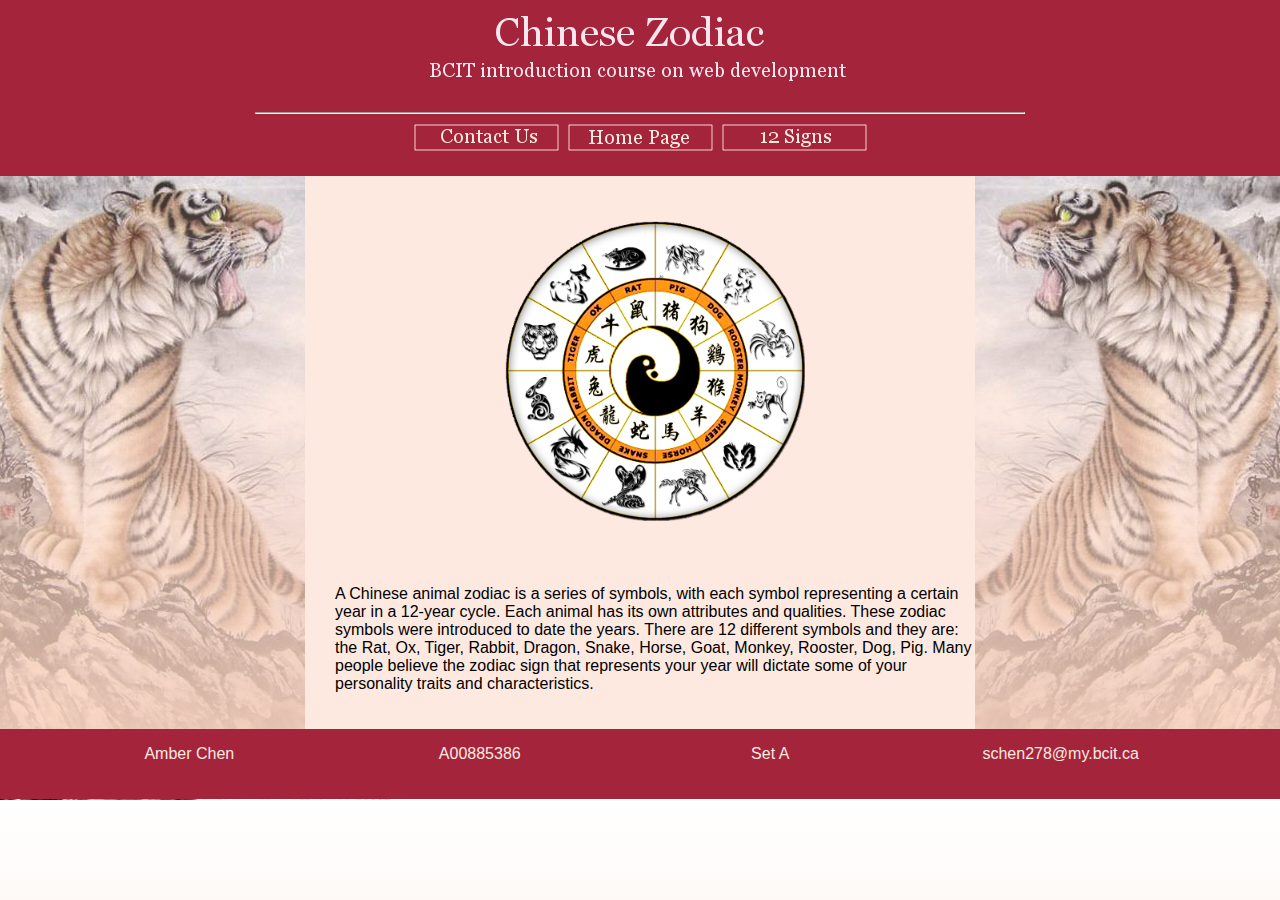
<file: index.html>
<!DOCTYPE html> 
<html lang="en"> 
<head> 
    
    <title>Chinese Zodiac Homepage</title> 
    <meta charset="utf-8">
    <link rel="stylesheet" href="style/ChineseZodiac.css">
   
</head> 
<body> 
    <div>
        <a href="index.html"><img class="banner" src="images/ChineseZodiacBanner.png" alt="Zodiac Banner"></a>
        <br />
        <hr>
        <a href="contactus.html"><img  src="images/ContactUs.png" alt="contact us button"></a>
        <a href="index.html"><img  src="images/HomePage.png" alt="home page button"></a>
        <a href="12signs.html"><img  src="images/12signs.png" alt="12 signs button">  </a>
    </div>   

        <div class="container">
            <div class="display">
                <img  src="images/index.jpg" alt="chinese zodiac symbol">
                
            </div>
           <p>A Chinese animal zodiac is a series of symbols, with each symbol representing a certain year in a 12-year cycle.  Each animal has its own attributes and qualities.  These zodiac symbols were introduced to date the years. There are 12 different symbols and they are:  the Rat, Ox, Tiger, Rabbit, Dragon, Snake, Horse, Goat, Monkey, Rooster, Dog, Pig. Many people believe the zodiac sign that represents your year will dictate some of your personality traits and characteristics.</p>
        </div>
    <div>
        <footer>
                <p>Amber Chen</p>
                <p>A00885386</p>
                <p>Set A</p>
                <p><a href='&#109;ailt&#111;&#58;sc%&#54;8en%3&#50;78&#64;%6&#68;&#121;&#46;bci%74&#46;&#99;%61'>&#115;ch&#101;&#110;2&#55;8&#64;&#109;y&#46;bcit&#46;&#99;a</a></p>
            </footer>
    </div>
    
</body> 
</html>
</file>
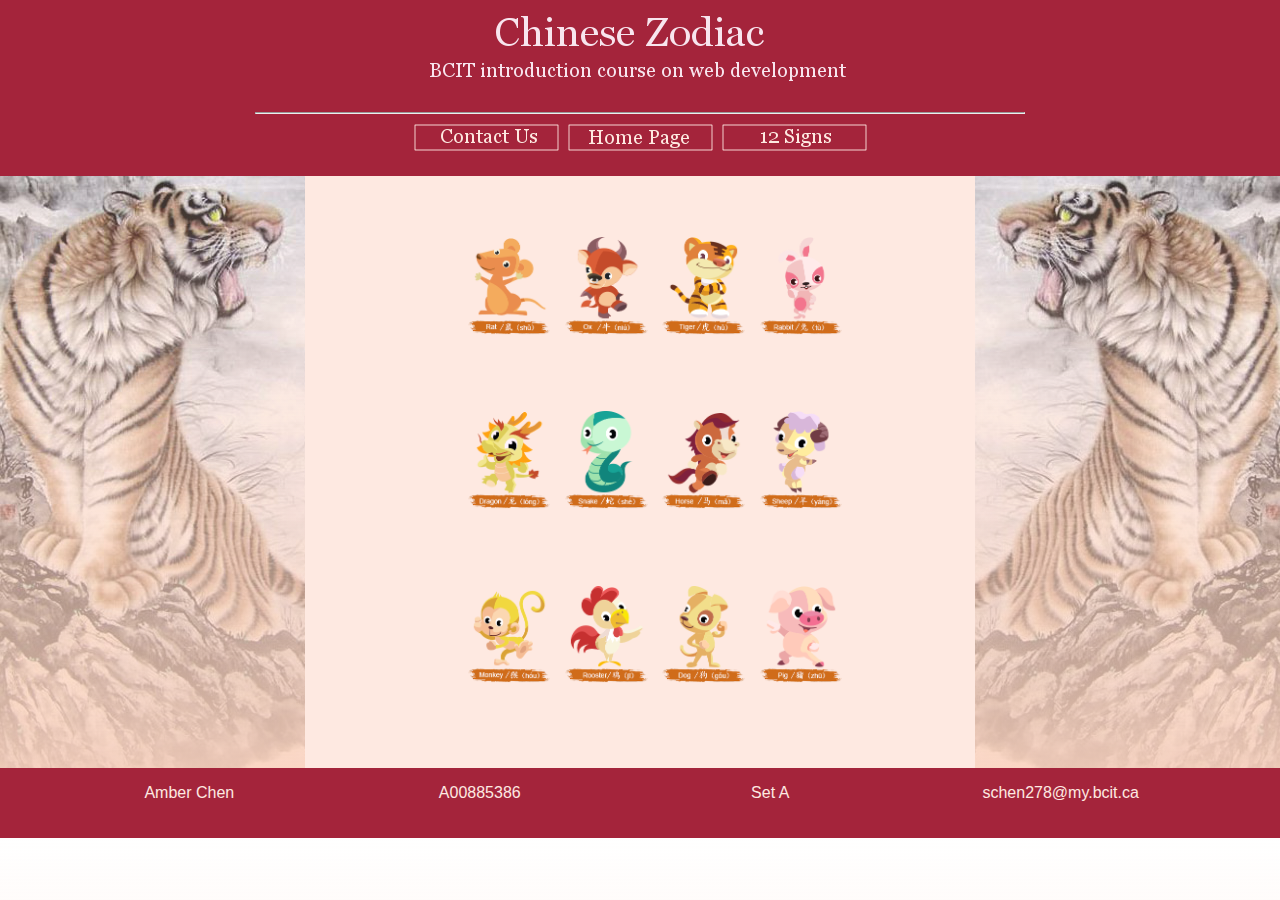
<file: 12signs.html>
<!DOCTYPE html> 
<html lang="en"> 
    <head> 

        <title>12 Signs</title> 
        <meta charset="utf-8">
        <link rel="stylesheet" href="style/ChineseZodiac.css">

    </head> 
    <body> 
        <div>
            <a href="index.html"><img class="banner" src="images/ChineseZodiacBanner.png" alt="Zodiac Banner"></a>
            <br />
            <hr>
            <a href="contactus.html"><img  src="images/ContactUs.png" alt="contact us button"></a>
            <a href="index.html"><img  src="images/HomePage.png" alt="home page button"></a>
            <a href="12signs.html"><img  src="images/12signs.png" alt="12 signs button">  </a>
        </div>   

        <div class="container">
            <div class="ZodiacPic">
                <a href="rat.html"><img  src="images/Rat.png" alt="rat"></a>
                <a href="ox.html"><img  src="images/OX.png" alt="ox"></a>
                <a href="tiger.html"><img  src="images/Tiger.png" alt="toger"></a>
                <a href="rabbit.html"><img  src="images/Rabbit.png"  alt="rabbit"></a>
                <a href="dragon.html"><img  src="images/Dragon.png" alt="dragon"></a>
                <a href="snake.html"><img  src="images/Snake.png" alt="snake"></a>
                <a href="horse.html"><img  src="images/Horse.png" alt="horse"></a>
                <a href="sheep.html"><img  src="images/Sheep.png" alt="sheep"></a>
                <a href="monkey.html"><img  src="images/Monkey.png" alt="monkey"></a>
                <a href="rooster.html"><img  src="images/Rooster.png" alt="rooster"></a>
                <a href="dog.html"><img  src="images/Dog.png" alt="dog"></a>
                <a href="pig.html"><img  src="images/Pig.png" alt="pig"></a>
            </div>

        </div>
        <div>
            <footer>
                <p>Amber Chen</p>
                <p>A00885386</p>
                <p>Set A</p>
                <p><a href='&#109;ailt&#111;&#58;sc%&#54;8en%3&#50;78&#64;%6&#68;&#121;&#46;bci%74&#46;&#99;%61'>&#115;ch&#101;&#110;2&#55;8&#64;&#109;y&#46;bcit&#46;&#99;a</a></p>                
                
            </footer>
        </div>

    </body> 
</html>
</file>
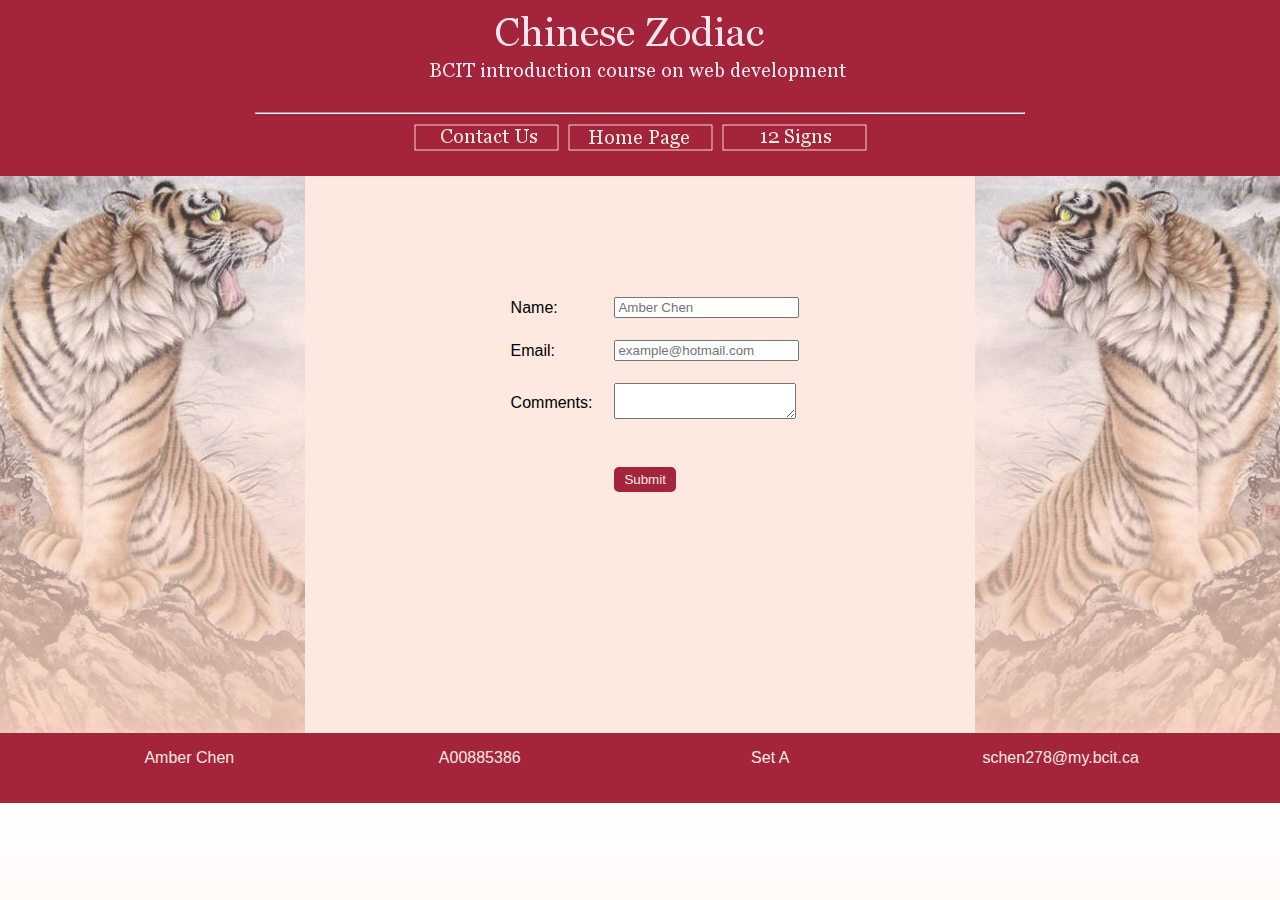
<file: contactus.html>
<!DOCTYPE html> 
<html lang="en"> 
<head> 
    
    <title>Contact Us</title> 
    <meta charset="utf-8">
    <link rel="stylesheet" href="style/ChineseZodiac.css">
   
</head> 
<body> 
    <div>
        <a href="index.html"><img class="banner" src="images/ChineseZodiacBanner.png" alt="Zodiac Banner"></a>
        <br />
        <hr>
        <a href="contactus.html"><img  src="images/ContactUs.png" alt="contact us button"></a>
        <a href="index.html"><img  src="images/HomePage.png" alt="home page button"></a>
        <a href="12signs.html"><img  src="images/12signs.png" alt="12 signs button">  </a>
    </div>   

    <div class="container">
    <form action="http://php.vncvr.ca/zodiac/" method="post">
        <table>          
            <tr>
                <td>Name:</td>
                <td> <input type="text" maxlength="10" placeholder="Amber Chen" id="Name" name="Name" required="required"/></td>                                   
            </tr>
            <tr>
                <td>Email:</td>
                <td><input type="email" name="Email" id="Email" placeholder="example@hotmail.com" required="required"/></td>
            </tr>
            <tr>
                <td>Comments:</td>
                <td><textarea name="Comment" required="required"></textarea></td>
            </tr>
            <tr>
                <td><input type="hidden" value="Amber (Ying-Ju) Chen" name="StudentName" /></td>
                        
            </tr>
            <tr>
                <td><input type="hidden" value="1A" name="Set" /></td>
                <td><input type="submit" class="submitButton"></td>
            </tr>             
        </table> 
    </form>      
    </div>
    <div>
        <footer>
                <p>Amber Chen</p>
                <p>A00885386</p>
                <p>Set A</p>
                <p><a href='&#109;ailt&#111;&#58;sc%&#54;8en%3&#50;78&#64;%6&#68;&#121;&#46;bci%74&#46;&#99;%61'>&#115;ch&#101;&#110;2&#55;8&#64;&#109;y&#46;bcit&#46;&#99;a</a></p>
            </footer>
    </div>
    
</body> 
</html>
</file>
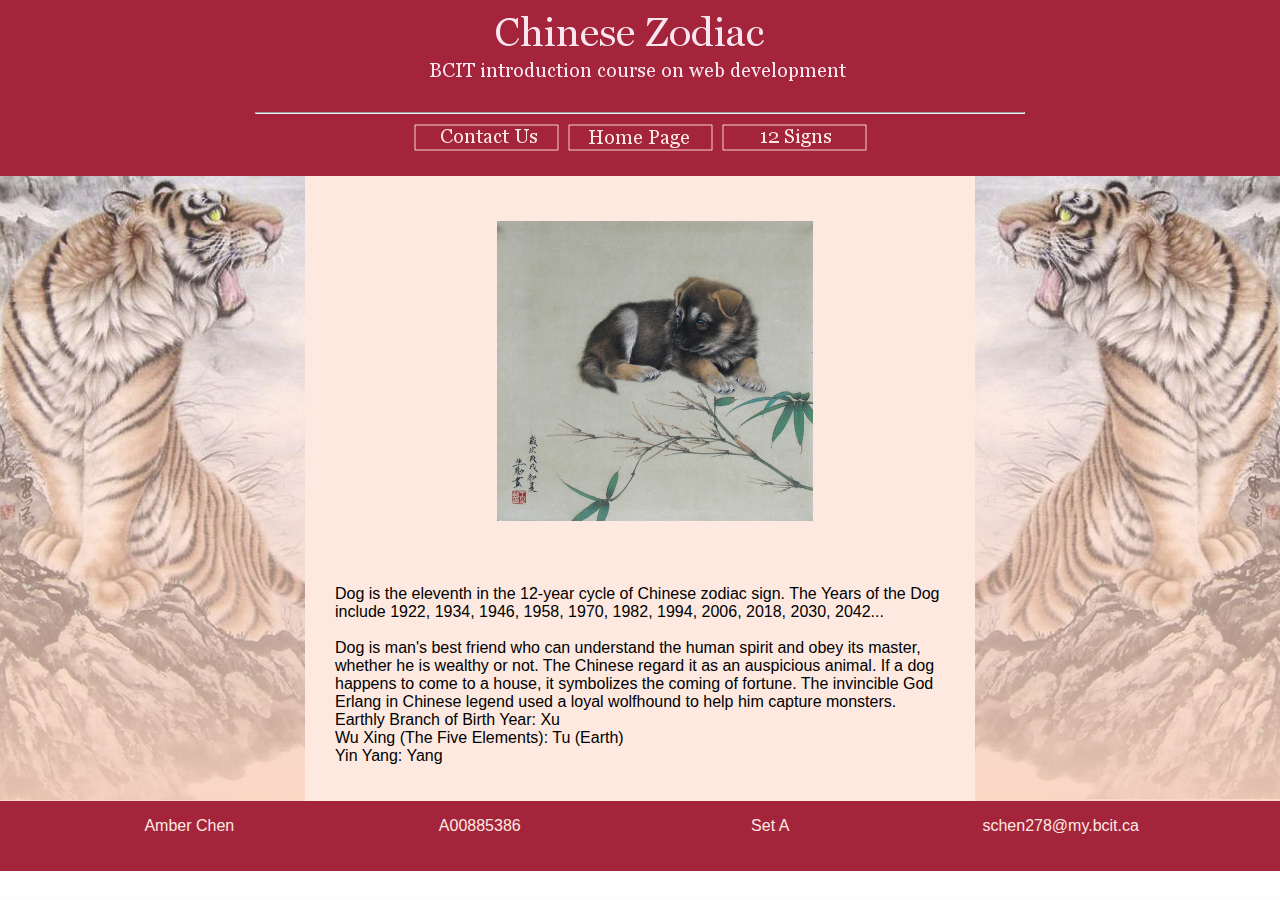
<file: dog.html>
<!DOCTYPE html> 
<html lang="en"> 
<head> 
    
    <title>Eleventh Sign: Dog</title> 
    <meta charset="utf-8">
    <link rel="stylesheet" href="style/ChineseZodiac.css">
   
</head> 
<body> 
    <div>
        <a href="index.html"><img class="banner" src="images/ChineseZodiacBanner.png" alt="Zodiac Banner"></a>
        <br />
        <hr>
        <a href="contactus.html"><img  src="images/ContactUs.png" alt="contact us button"></a>
        <a href="index.html"><img  src="images/HomePage.png" alt="home page button"></a>
        <a href="12signs.html"><img  src="images/12signs.png" alt="12 signs button">  </a>
    </div>   

    <div class="container">
         <div class="display">
            <img  src="images/dog1.jpg" alt="dog">                
        </div>
         <p>Dog is the eleventh in the 12-year cycle of Chinese zodiac sign. The Years of the Dog include 1922, 1934, 1946, 1958, 1970, 1982, 1994, 2006, 2018, 2030, 2042...<br><br>Dog is man's best friend who can understand the human spirit and obey its master, whether he is wealthy or not. The Chinese regard it as an auspicious animal. If a dog happens to come to a house, it symbolizes the coming of fortune. The invincible God Erlang in Chinese legend used a loyal wolfhound to help him capture monsters.<br>Earthly Branch of Birth Year: Xu<br>Wu Xing (The Five Elements): Tu (Earth)<br>Yin Yang: Yang</p>


    </div>
    <div>
        <footer>
                <p>Amber Chen</p>
                <p>A00885386</p>
                <p>Set A</p>
                <p><a href='&#109;ailt&#111;&#58;sc%&#54;8en%3&#50;78&#64;%6&#68;&#121;&#46;bci%74&#46;&#99;%61'>&#115;ch&#101;&#110;2&#55;8&#64;&#109;y&#46;bcit&#46;&#99;a</a></p>
            </footer>
    </div>
    
</body> 
</html>
</file>
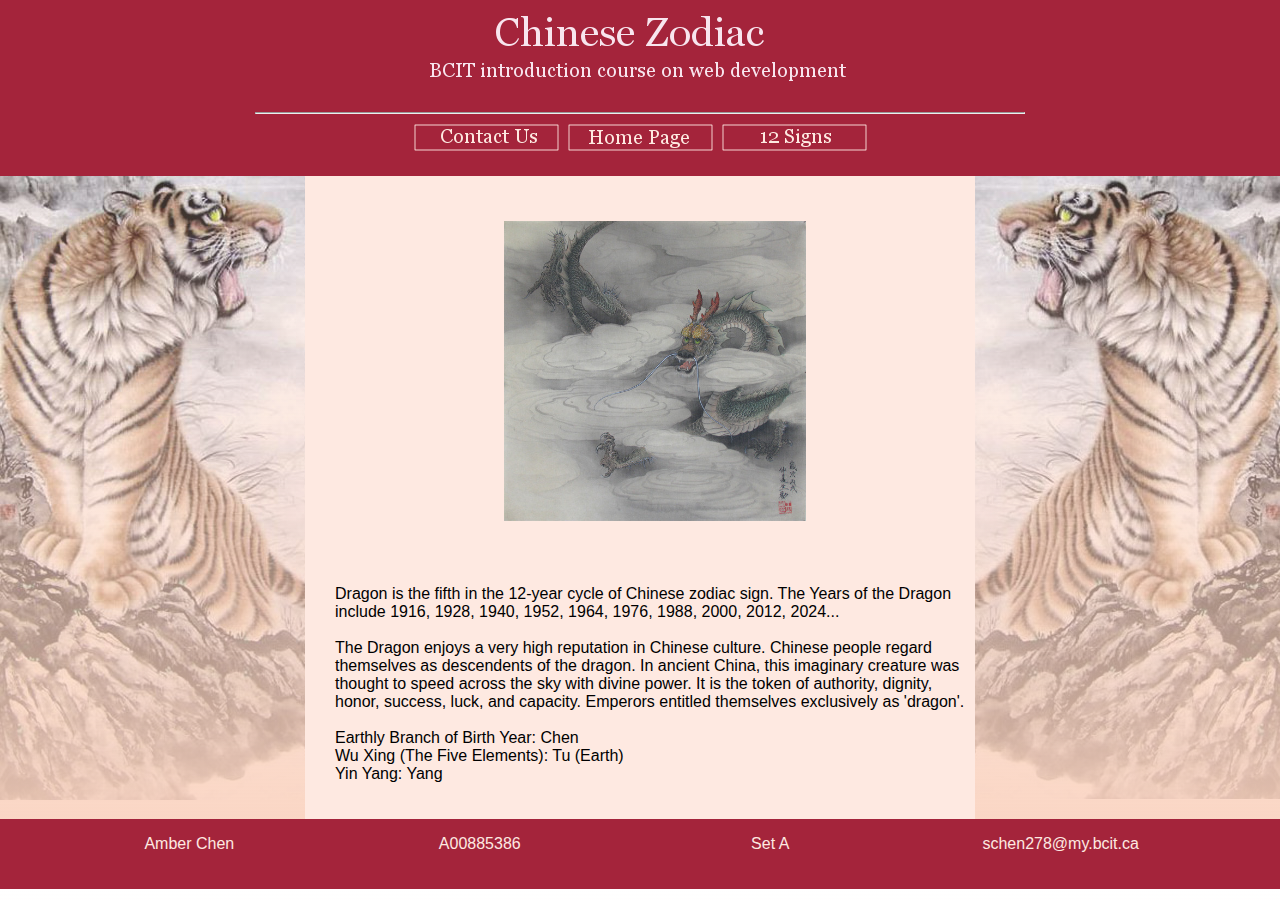
<file: dragon.html>
<!DOCTYPE html> 
<html lang="en"> 
<head> 
    
    <title>Fifth Sign: Dragon</title> 
    <meta charset="utf-8">
    <link rel="stylesheet" href="style/ChineseZodiac.css">
   
</head> 
<body> 
    <div>
        <a href="index.html"><img class="banner" src="images/ChineseZodiacBanner.png" alt="Zodiac Banner"></a>
        <br />
        <hr>
        <a href="contactus.html"><img  src="images/ContactUs.png" alt="contact us button"></a>
        <a href="index.html"><img  src="images/HomePage.png" alt="home page button"></a>
        <a href="12signs.html"><img  src="images/12signs.png" alt="12 signs button">  </a>
    </div>   

        <div class="container">
            <div class="display">
                <img  src="images/dragon1.jpg" alt="dragon">
                
            </div>
           <p>Dragon is the fifth in the 12-year cycle of Chinese zodiac sign. The Years of the Dragon include 1916, 1928, 1940, 1952, 1964, 1976, 1988, 2000, 2012, 2024...<br><br>The Dragon enjoys a very high reputation in Chinese culture. Chinese people regard themselves as descendents of the dragon. In ancient China, this imaginary creature was thought to speed across the sky with divine power. It is the token of authority, dignity, honor, success, luck, and capacity. Emperors entitled themselves exclusively as 'dragon'.<br><br>Earthly Branch of Birth Year: Chen<br>Wu Xing (The Five Elements): Tu (Earth)<br>Yin Yang: Yang</p>	

        </div>
    <div>
        <footer>
                <p>Amber Chen</p>
                <p>A00885386</p>
                <p>Set A</p>
                <p><a href='&#109;ailt&#111;&#58;sc%&#54;8en%3&#50;78&#64;%6&#68;&#121;&#46;bci%74&#46;&#99;%61'>&#115;ch&#101;&#110;2&#55;8&#64;&#109;y&#46;bcit&#46;&#99;a</a></p>
            </footer>
    </div>
    
</body> 
</html>
</file>
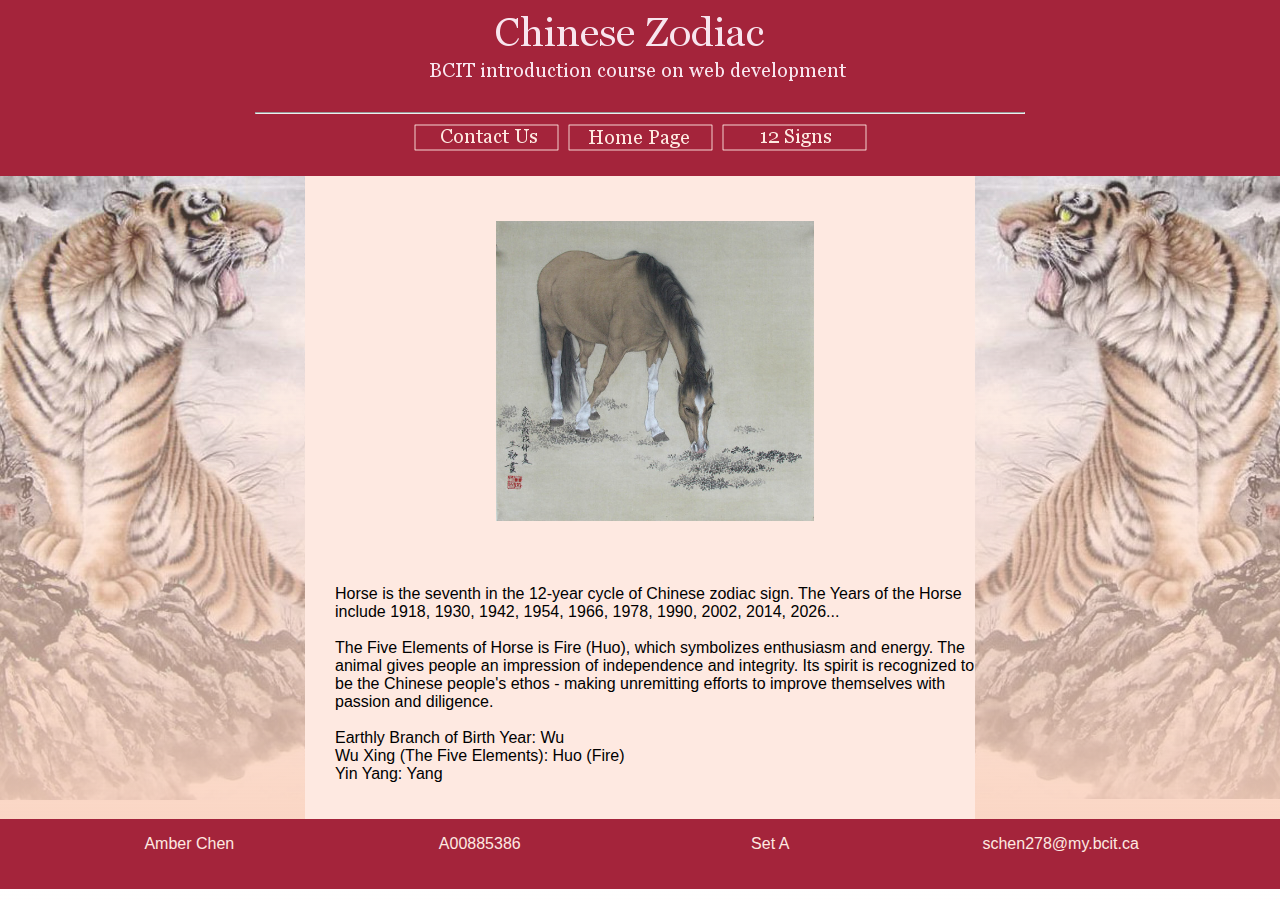
<file: horse.html>
<!DOCTYPE html> 
<html lang="en"> 
<head> 
    
    <title>Seventh Sign: Horse</title> 
    <meta charset="utf-8">
    <link rel="stylesheet" href="style/ChineseZodiac.css">
   
</head> 
<body> 
    <div class="header">
        <a href="index.html"><img class="banner" src="images/ChineseZodiacBanner.png" alt="Zodiac Banner"></a>
        <br />
        <hr>
        <a href="contactus.html"><img  src="images/ContactUs.png" alt="contact us button"></a>
        <a href="index.html"><img  src="images/HomePage.png" alt="home page button"></a>
        <a href="12signs.html"><img  src="images/12signs.png" alt="12 signs button">  </a>
    </div>   

    <div class="container">
            <div class="display">
                <img  src="images/horse1.jpg" alt="horse">
                
            </div>
          <p>Horse is the seventh in the 12-year cycle of Chinese zodiac sign. The Years of the Horse include 1918, 1930, 1942, 1954, 1966, 1978, 1990, 2002, 2014, 2026...<br><br>The Five Elements of Horse is Fire (Huo), which symbolizes enthusiasm and energy. The animal gives people an impression of independence and integrity. Its spirit is recognized to be the Chinese people's ethos - making unremitting efforts to improve themselves with passion and diligence.<br><br>Earthly Branch of Birth Year: Wu<br>Wu Xing (The Five Elements): Huo (Fire)<br>Yin Yang: Yang</p>
    </div>
    <div>
        <footer>
                <p>Amber Chen</p>
                <p>A00885386</p>
                <p>Set A</p>
                <p><a href='&#109;ailt&#111;&#58;sc%&#54;8en%3&#50;78&#64;%6&#68;&#121;&#46;bci%74&#46;&#99;%61'>&#115;ch&#101;&#110;2&#55;8&#64;&#109;y&#46;bcit&#46;&#99;a</a></p>
            </footer>
    </div>
    
</body> 
</html>
</file>
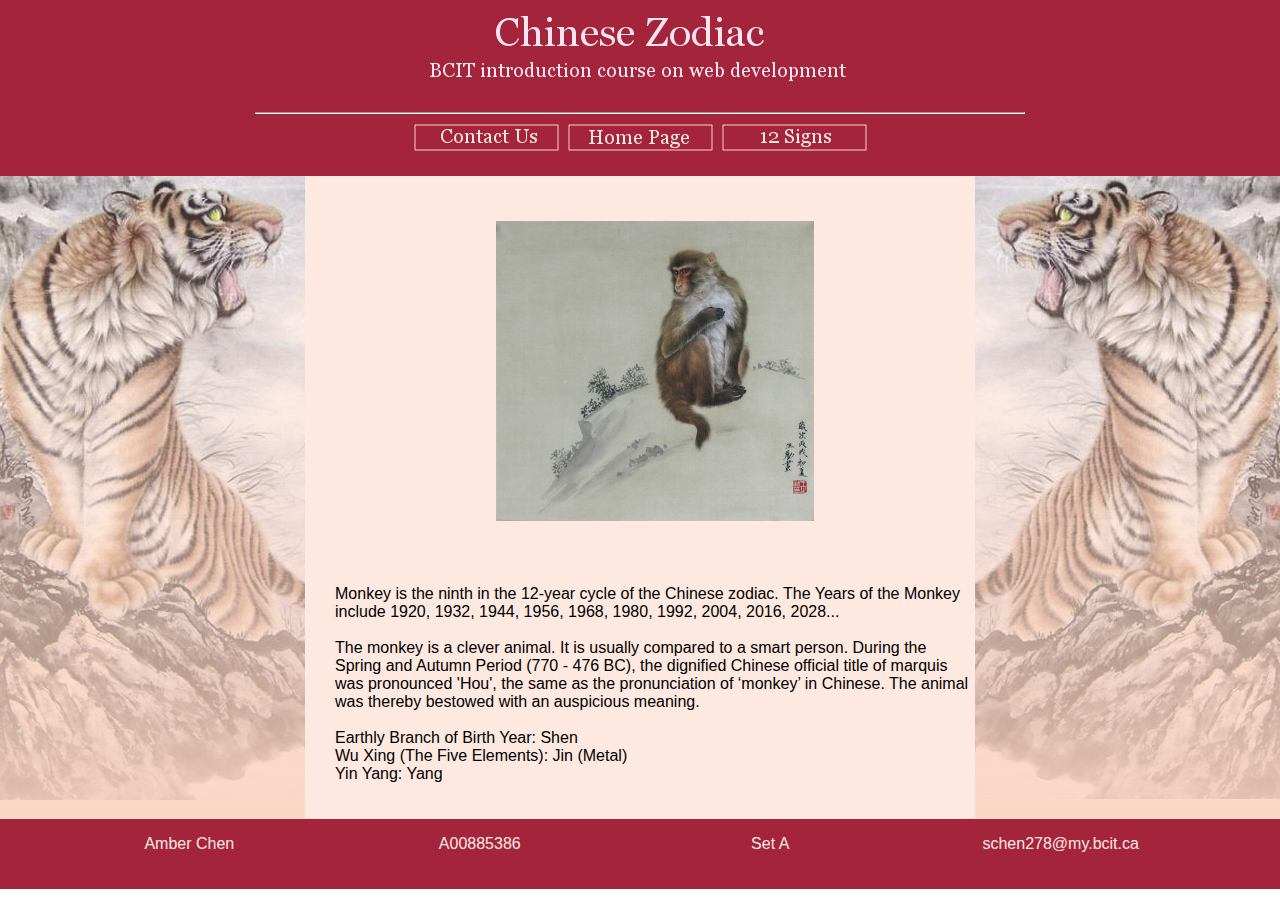
<file: monkey.html>
<!DOCTYPE html> 
<html lang="en"> 
    <head> 

        <title>Ninth Sign: Monkey</title> 
        <meta charset="utf-8">
        <link rel="stylesheet" href="style/ChineseZodiac.css">

    </head> 
    <body> 
        <div>
            <a href="index.html"><img class="banner" src="images/ChineseZodiacBanner.png" alt="Zodiac Banner"></a>
            <br />
            <hr>
            <a href="contactus.html"><img  src="images/ContactUs.png" alt="contact us button"></a>
            <a href="index.html"><img  src="images/HomePage.png" alt="home page button"></a>
            <a href="12signs.html"><img  src="images/12signs.png" alt="12 signs button">  </a>
        </div>   

        <div class="container">
             <div class="display">
                <img  src="images/monkey1.jpg" alt="monkey">                
            </div>
             <p>Monkey is the ninth in the 12-year cycle of the Chinese zodiac. The Years of the Monkey include 1920, 1932, 1944, 1956, 1968, 1980, 1992, 2004, 2016, 2028...<br><br>The monkey is a clever animal. It is usually compared to a smart person. During the Spring and Autumn Period (770 - 476 BC), the dignified Chinese official title of marquis was pronounced 'Hou', the same as the pronunciation of ‘monkey’ in Chinese. The animal was thereby bestowed with an auspicious meaning.<br><br>Earthly Branch of Birth Year: Shen<br>Wu Xing (The Five Elements): Jin (Metal)<br>Yin Yang: Yang</p>
        </div>
        <div>
            <footer>
                <p>Amber Chen</p>
                <p>A00885386</p>
                <p>Set A</p>
                <p><a href='&#109;ailt&#111;&#58;sc%&#54;8en%3&#50;78&#64;%6&#68;&#121;&#46;bci%74&#46;&#99;%61'>&#115;ch&#101;&#110;2&#55;8&#64;&#109;y&#46;bcit&#46;&#99;a</a></p>
            </footer>
        </div>

     </body> 
</html>
</file>
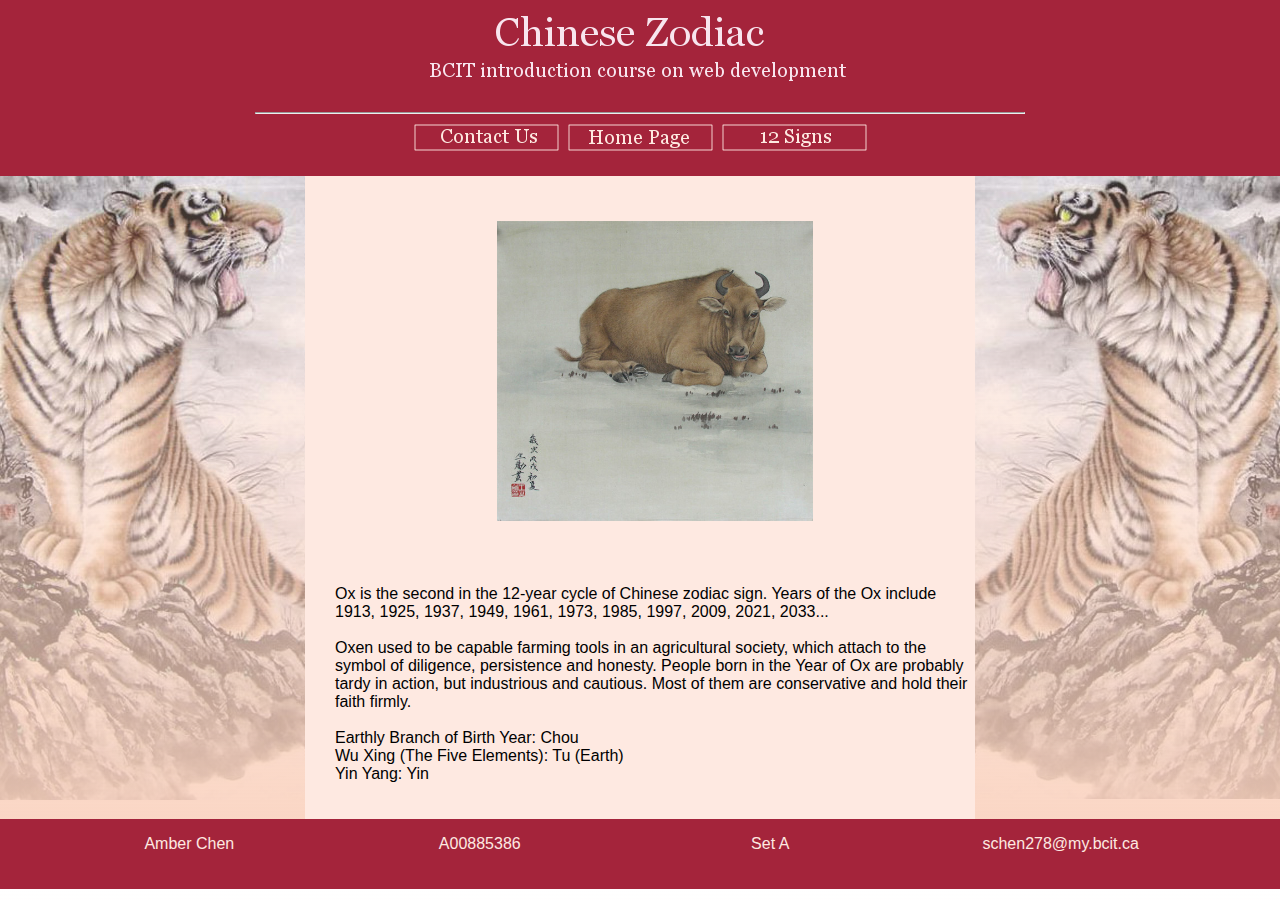
<file: ox.html>
<!DOCTYPE html> 
<html lang="en"> 
<head> 
    
    <title>Second Sign: Ox</title> 
    <meta charset="utf-8">
    <link rel="stylesheet" href="style/ChineseZodiac.css">
   
</head> 
<body> 
    <div>
        <a href="index.html"><img class="banner" src="images/ChineseZodiacBanner.png" alt="Zodiac Banner"></a>
        <br />
        <hr>
        <a href="contactus.html"><img  src="images/ContactUs.png" alt="contact us button"></a>
        <a href="index.html"><img  src="images/HomePage.png" alt="home page button"></a>
        <a href="12signs.html"><img  src="images/12signs.png" alt="12 signs button">  </a>
    </div>   

        <div class="container">
            <div class="display">
                <img  src="images/ox1.jpg" alt="ox">
                
            </div>
           <p>Ox is the second in the 12-year cycle of Chinese zodiac sign. Years of the Ox include 1913, 1925, 1937, 1949, 1961, 1973, 1985, 1997, 2009, 2021, 2033...<br><br>Oxen used to be capable farming tools in an agricultural society, which attach to the symbol of diligence, persistence and honesty. People born in the Year of Ox are probably tardy in action, but industrious and cautious. Most of them are conservative and hold their faith firmly.<br><br>Earthly Branch of Birth Year: Chou<br>Wu Xing (The Five Elements): Tu (Earth)<br>Yin Yang: Yin</p>

					

        </div>
    <div>
        <footer>
                <p>Amber Chen</p>
                <p>A00885386</p>
                <p>Set A</p>
                <p><a href='&#109;ailt&#111;&#58;sc%&#54;8en%3&#50;78&#64;%6&#68;&#121;&#46;bci%74&#46;&#99;%61'>&#115;ch&#101;&#110;2&#55;8&#64;&#109;y&#46;bcit&#46;&#99;a</a></p>
            </footer>
    </div>
    
</body> 
</html>
</file>
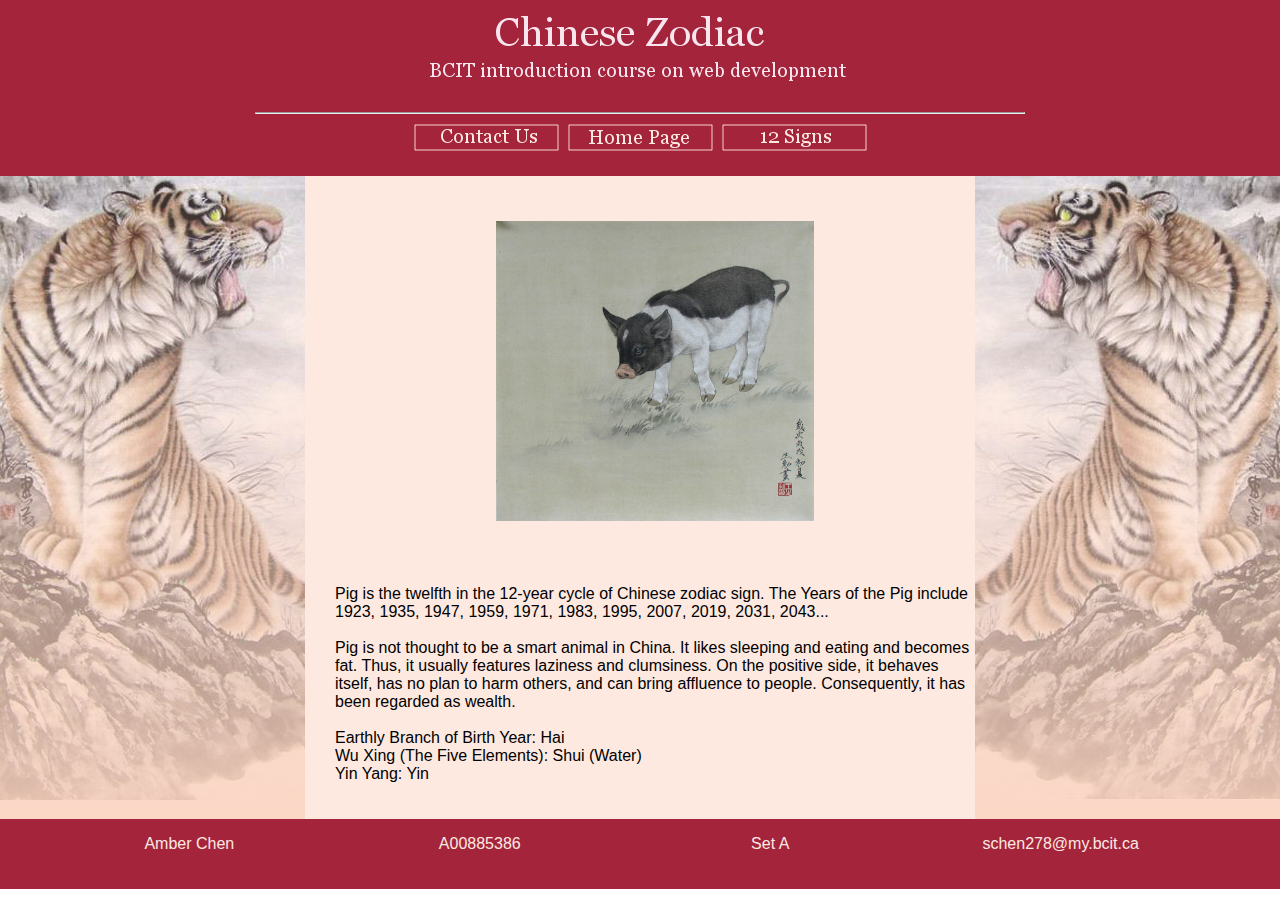
<file: pig.html>
<!DOCTYPE html> 
<html lang="en"> 
<head> 
    
    <title>Twelfth Sign: Pig</title> 
    <meta charset="utf-8">
    <link rel="stylesheet" href="style/ChineseZodiac.css">
   
</head> 
<body> 
    <div>
        <a href="index.html"><img class="banner" src="images/ChineseZodiacBanner.png" alt="Zodiac Banner"></a>
        <br />
        <hr>
        <a href="contactus.html"><img  src="images/ContactUs.png" alt="contact us button"></a>
        <a href="index.html"><img  src="images/HomePage.png" alt="home page button"></a>
        <a href="12signs.html"><img  src="images/12signs.png" alt="12 signs button">  </a>
    </div>   

    <div class="container">
            <div class="display">
                <img  src="images/pig1.jpg" alt="pig">                
            </div>
         <p>Pig is the twelfth in the 12-year cycle of Chinese zodiac sign. The Years of the Pig include 1923, 1935, 1947, 1959, 1971, 1983, 1995, 2007, 2019, 2031, 2043...<br><br>Pig is not thought to be a smart animal in China. It likes sleeping and eating and becomes fat. Thus, it usually features laziness and clumsiness. On the positive side, it behaves itself, has no plan to harm others, and can bring affluence to people. Consequently, it has been regarded as wealth.<br><br>Earthly Branch of Birth Year: Hai<br>Wu Xing (The Five Elements): Shui (Water)<br>Yin Yang: Yin</p>



    </div>
    <div>
        <footer>
                <p>Amber Chen</p>
                <p>A00885386</p>
                <p>Set A</p>
                <p><a href='&#109;ailt&#111;&#58;sc%&#54;8en%3&#50;78&#64;%6&#68;&#121;&#46;bci%74&#46;&#99;%61'>&#115;ch&#101;&#110;2&#55;8&#64;&#109;y&#46;bcit&#46;&#99;a</a></p>
            </footer>
    </div>
    
</body> 
</html>
</file>
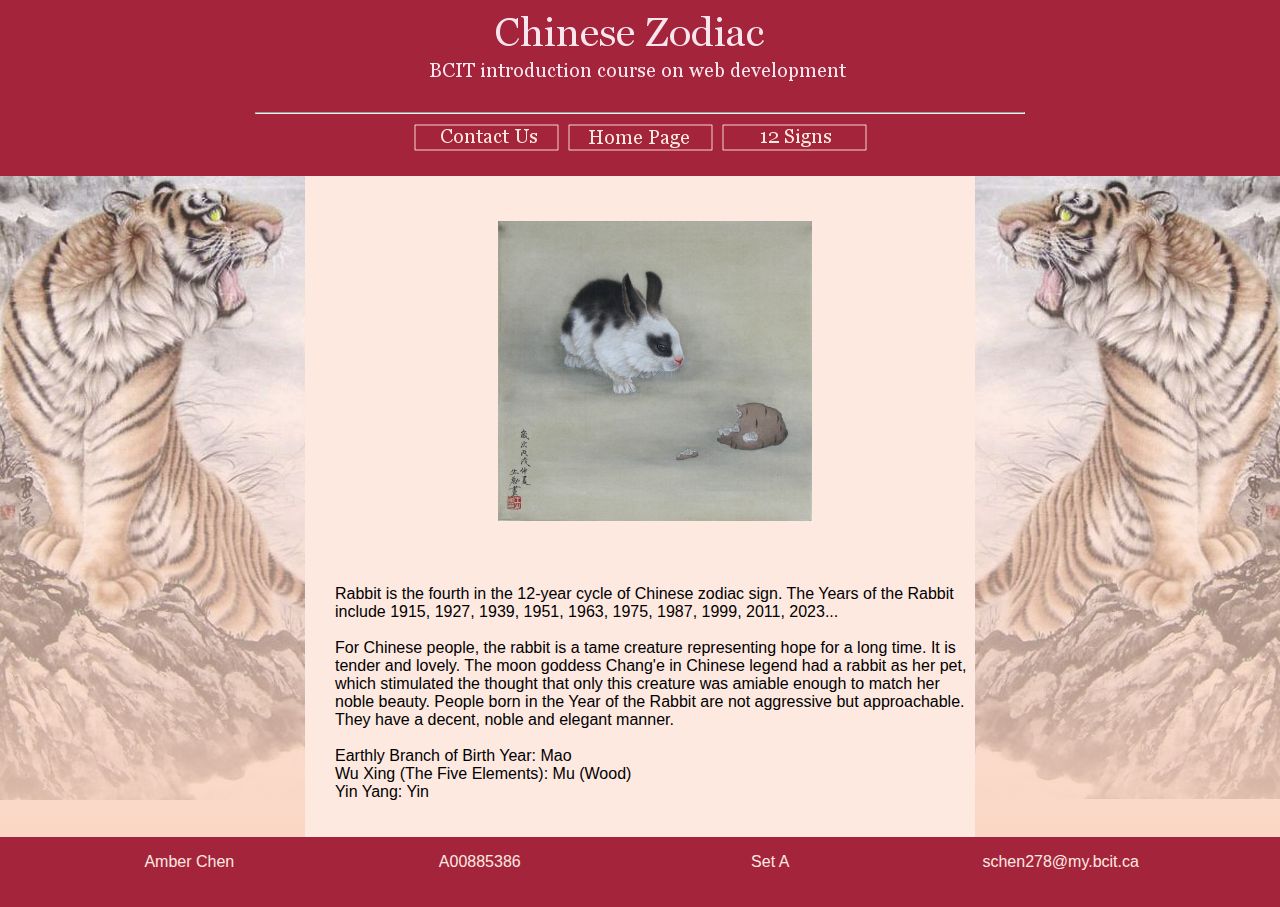
<file: rabbit.html>
<!DOCTYPE html> 
<html lang="en"> 
<head> 
    
    <title>Fourth Sign: Rabbit</title> 
    <meta charset="utf-8">
    <link rel="stylesheet" href="style/ChineseZodiac.css">
   
</head> 
<body> 
    <div>
        <a href="index.html"><img class="banner" src="images/ChineseZodiacBanner.png" alt="Zodiac Banner"></a>
        <br />
        <hr>
        <a href="contactus.html"><img  src="images/ContactUs.png" alt="contact us button"></a>
        <a href="index.html"><img  src="images/HomePage.png" alt="home page button"></a>
        <a href="12signs.html"><img  src="images/12signs.png" alt="12 signs button">  </a>
    </div>   

    <div class="container">
        <div class="display">
            <img  src="images/rabbit1.jpg" alt="rabbit">                
        </div>        
           <p>Rabbit is the fourth in the 12-year cycle of Chinese zodiac sign. The Years of the Rabbit include 1915, 1927, 1939, 1951, 1963, 1975, 1987, 1999, 2011, 2023... <br><br>	For Chinese people, the rabbit is a tame creature representing hope for a long time. It is tender and lovely. The moon goddess Chang'e in Chinese legend had a rabbit as her pet, which stimulated the thought that only this creature was amiable enough to match her noble beauty. People born in the Year of the Rabbit are not aggressive but approachable. They have a decent, noble and elegant manner.<br><br>Earthly Branch of Birth Year: Mao<br>Wu Xing (The Five Elements): Mu (Wood)<br>Yin Yang: Yin</p>
    </div>
    <div>
        <footer>
                <p>Amber Chen</p>
                <p>A00885386</p>
                <p>Set A</p>
                <p><a href='&#109;ailt&#111;&#58;sc%&#54;8en%3&#50;78&#64;%6&#68;&#121;&#46;bci%74&#46;&#99;%61'>&#115;ch&#101;&#110;2&#55;8&#64;&#109;y&#46;bcit&#46;&#99;a</a></p>
            </footer>
    </div>    
</body> 
</html>
</file>
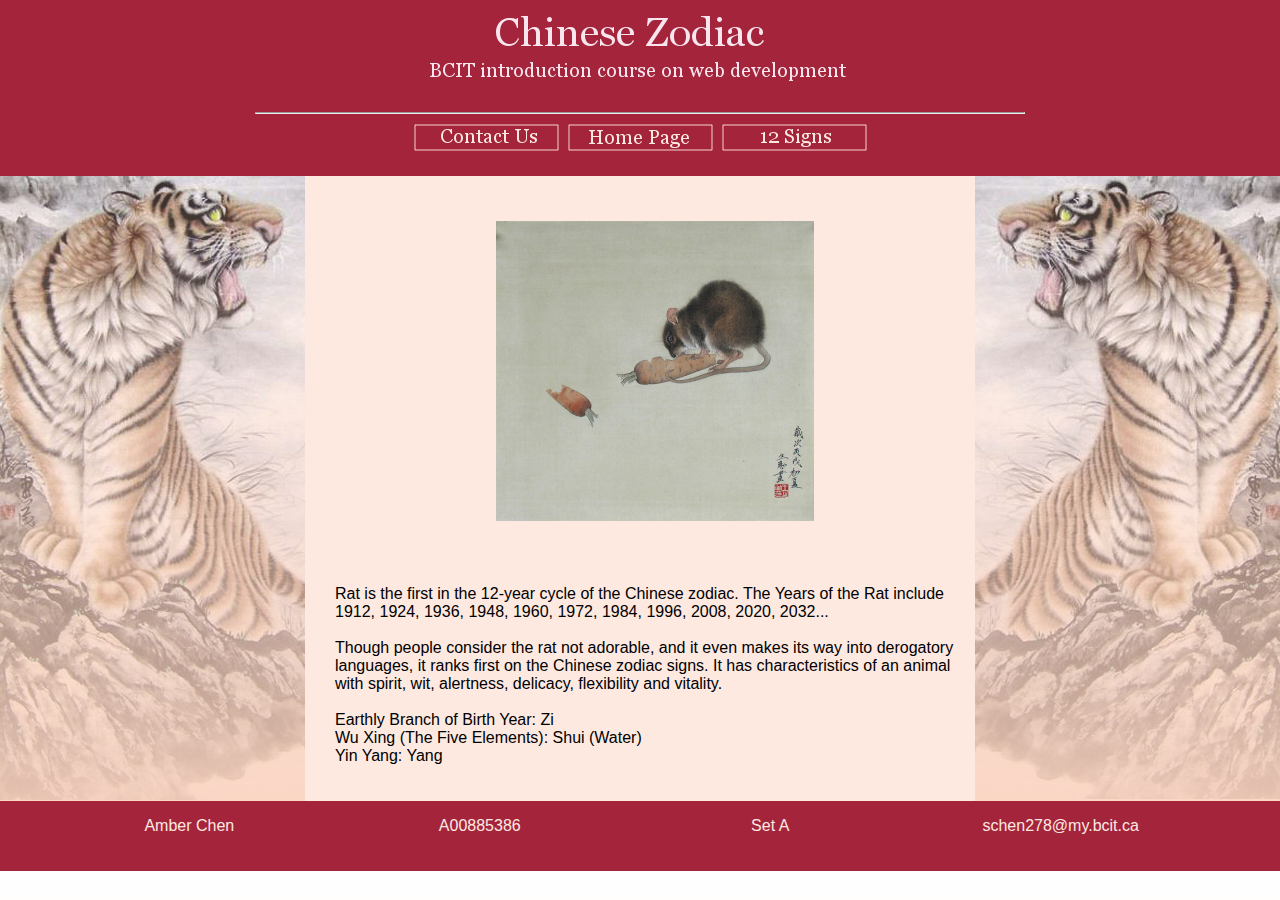
<file: rat.html>
<!DOCTYPE html> 
<html lang="en"> 
<head> 
    
    <title>First Sign: Rat</title> 
    <meta charset="utf-8">
    <link rel="stylesheet" href="style/ChineseZodiac.css">
   
</head> 
<body> 
    <div>
        <a href="index.html"><img class="banner" src="images/ChineseZodiacBanner.png" alt="Zodiac Banner"></a>
        <br />
        <hr>
        <a href="contactus.html"><img  src="images/ContactUs.png" alt="contact us button"></a>
        <a href="index.html"><img  src="images/HomePage.png" alt="home page button"></a>
        <a href="12signs.html"><img  src="images/12signs.png" alt="12 signs button">  </a>
    </div>   

        <div class="container">
            <div class="display">
                <img  src="images/rat1.jpg" alt="rat">
                
            </div>
           <p> Rat is the first in the 12-year cycle of the Chinese zodiac. The Years of the Rat include 1912, 1924, 1936, 1948, 1960, 1972, 1984, 1996, 2008, 2020, 2032... <br><br>Though people consider the rat not adorable, and it even makes its way into derogatory languages, it ranks first on the Chinese zodiac signs. It has characteristics of an animal with spirit, wit, alertness, delicacy, flexibility and vitality.<br><br>
           Earthly Branch of Birth Year: Zi<br>Wu Xing (The Five Elements): Shui (Water)<br>
           Yin Yang: Yang</p>
					
					

        </div>
    <div>
        <footer>
                <p>Amber Chen</p>
                <p>A00885386</p>
                <p>Set A</p>
                <p><a href='&#109;ailt&#111;&#58;sc%&#54;8en%3&#50;78&#64;%6&#68;&#121;&#46;bci%74&#46;&#99;%61'>&#115;ch&#101;&#110;2&#55;8&#64;&#109;y&#46;bcit&#46;&#99;a</a></p>
            </footer>
    </div>
    
</body> 
</html>
</file>
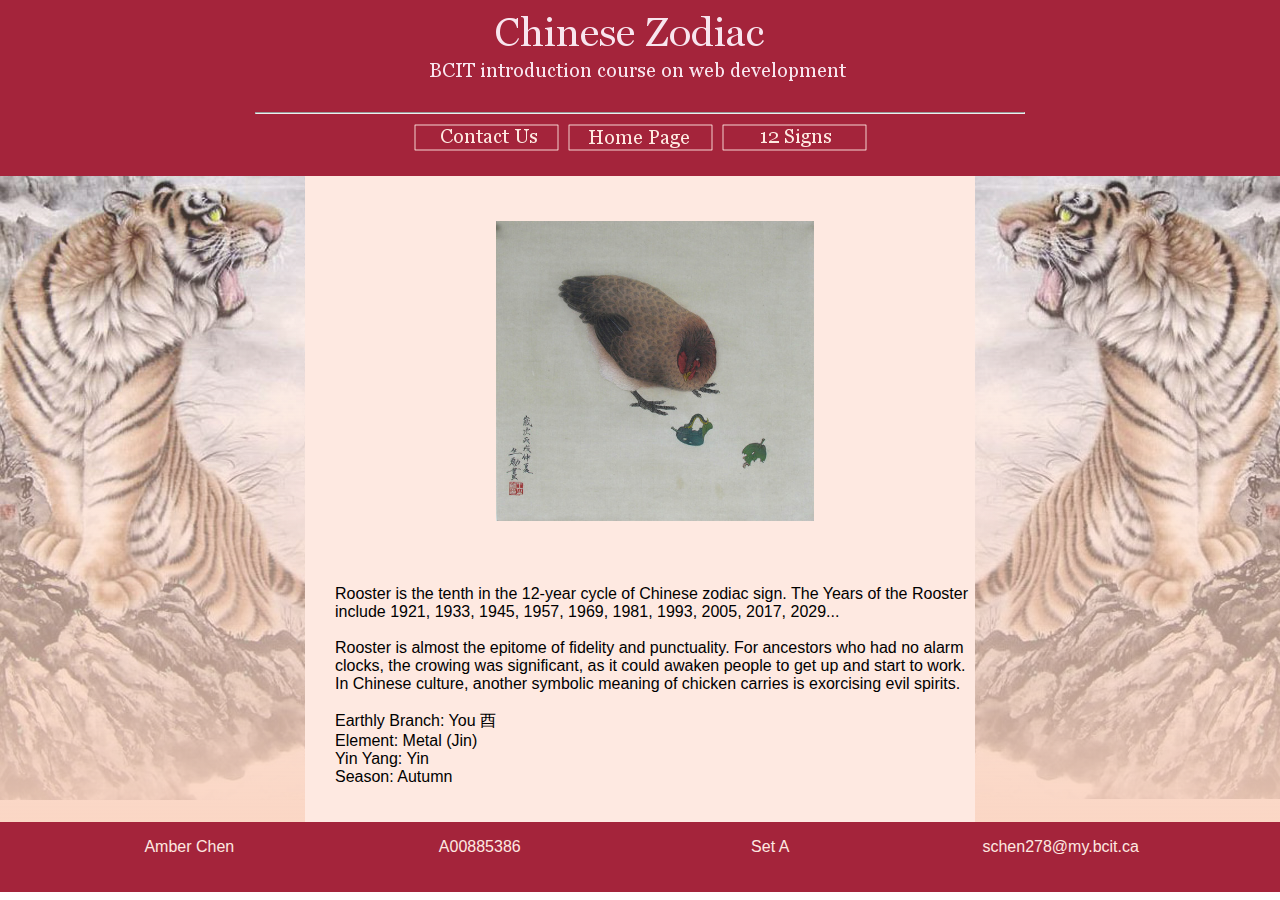
<file: rooster.html>
<!DOCTYPE html> 
<html lang="en"> 
<head> 
    
    <title>Tenth Sign: Rooster</title> 
    <meta charset="utf-8">
    <link rel="stylesheet" href="style/ChineseZodiac.css">
   
</head> 
<body> 
    <div>
        <a href="index.html"><img class="banner" src="images/ChineseZodiacBanner.png" alt="Zodiac Banner"></a>
        <br />
        <hr>
        <a href="contactus.html"><img  src="images/ContactUs.png" alt="contact us button"></a>
        <a href="index.html"><img  src="images/HomePage.png" alt="home page button"></a>
        <a href="12signs.html"><img  src="images/12signs.png" alt="12 signs button">  </a>
    </div>   

    <div class="container">
            <div class="display">
                <img  src="images/rooster1.jpg" alt="rooster">                
            </div>
         <p>Rooster is the tenth in the 12-year cycle of Chinese zodiac sign. The Years of the Rooster include 1921, 1933, 1945, 1957, 1969, 1981, 1993, 2005, 2017, 2029...<br><br>Rooster is almost the epitome of fidelity and punctuality. For ancestors who had no alarm clocks, the crowing was significant, as it could awaken people to get up and start to work. In Chinese culture, another symbolic meaning of chicken carries is exorcising evil spirits.<br><br>Earthly Branch: You 酉<br>Element: Metal (Jin)<br>Yin Yang: Yin<br>Season: Autumn</p>

    </div>
    <div>
        <footer>
                <p>Amber Chen</p>
                <p>A00885386</p>
                <p>Set A</p>
                <p><a href='&#109;ailt&#111;&#58;sc%&#54;8en%3&#50;78&#64;%6&#68;&#121;&#46;bci%74&#46;&#99;%61'>&#115;ch&#101;&#110;2&#55;8&#64;&#109;y&#46;bcit&#46;&#99;a</a></p>
            </footer>
    </div>
    
</body> 
</html>
</file>
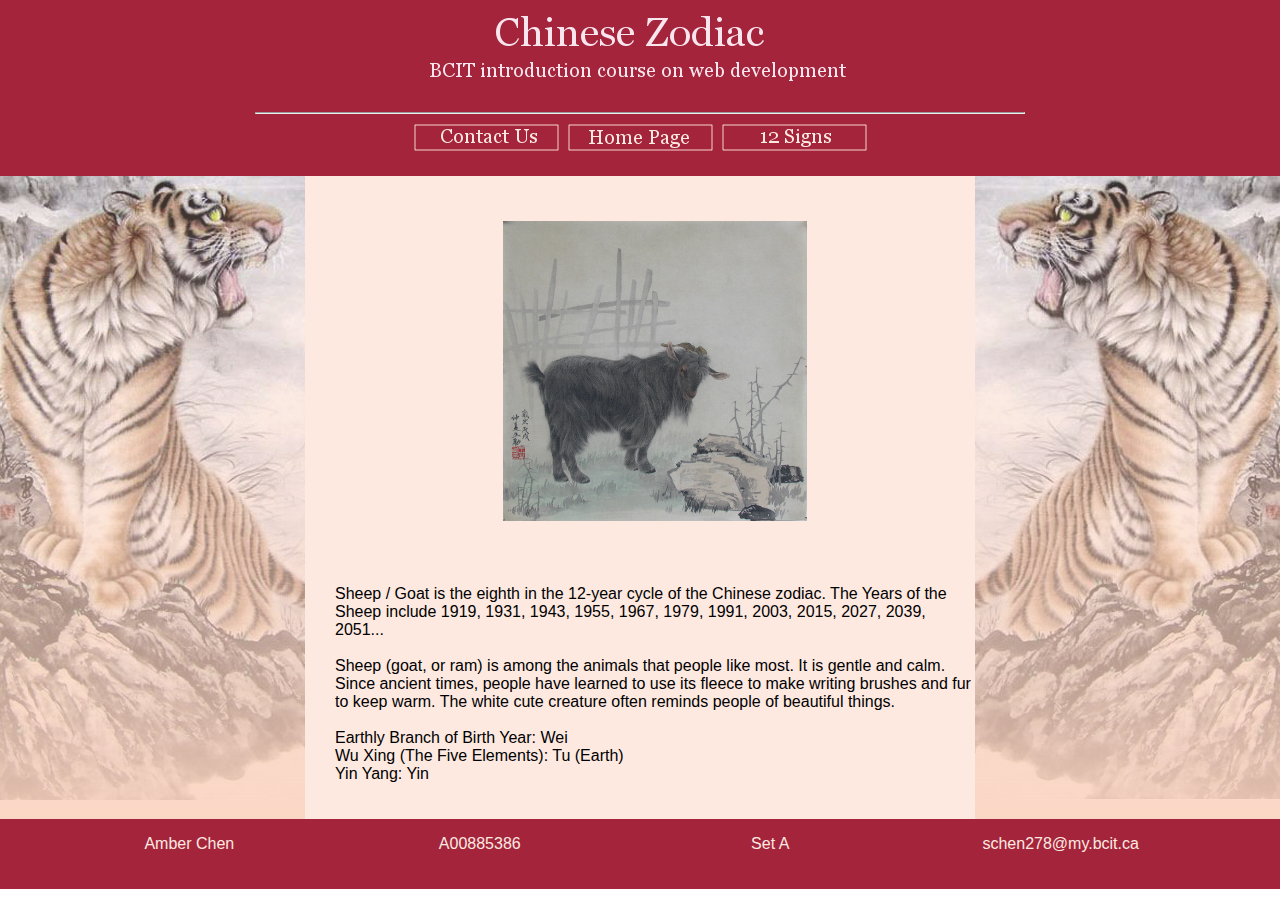
<file: sheep.html>
<!DOCTYPE html> 
<html lang="en"> 
<head> 
    
    <title>Eighth Sign: Sheep</title> 
    <meta charset="utf-8">
    <link rel="stylesheet" href="style/ChineseZodiac.css">
   
</head> 
<body> 
    <div>
        <a href="index.html"><img class="banner" src="images/ChineseZodiacBanner.png" alt="Zodiac Banner"></a>
        <br />
        <hr>
        <a href="contactus.html"><img  src="images/ContactUs.png" alt="contact us button"></a>
        <a href="index.html"><img  src="images/HomePage.png" alt="home page button"></a>
        <a href="12signs.html"><img  src="images/12signs.png" alt="12 signs button">  </a>
    </div>   

    <div class="container">
            <div class="display">
                <img  src="images/sheep1.jpg" alt="sheep">
                
            </div>
          <p>Sheep / Goat is the eighth in the 12-year cycle of the Chinese zodiac. The Years of the Sheep include 1919, 1931, 1943, 1955, 1967, 1979, 1991, 2003, 2015, 2027, 2039, 2051...<br><br>Sheep (goat, or ram) is among the animals that people like most. It is gentle and calm. Since ancient times, people have learned to use its fleece to make writing brushes and fur to keep warm. The white cute creature often reminds people of beautiful things.<br><br>	Earthly Branch of Birth Year: Wei<br>Wu Xing (The Five Elements): Tu (Earth)<br>Yin Yang: Yin</p>

    </div>
    <div>
        <footer>
                <p>Amber Chen</p>
                <p>A00885386</p>
                <p>Set A</p>
                <p><a href='&#109;ailt&#111;&#58;sc%&#54;8en%3&#50;78&#64;%6&#68;&#121;&#46;bci%74&#46;&#99;%61'>&#115;ch&#101;&#110;2&#55;8&#64;&#109;y&#46;bcit&#46;&#99;a</a></p>
            </footer>
    </div>
    
</body> 
</html>
</file>
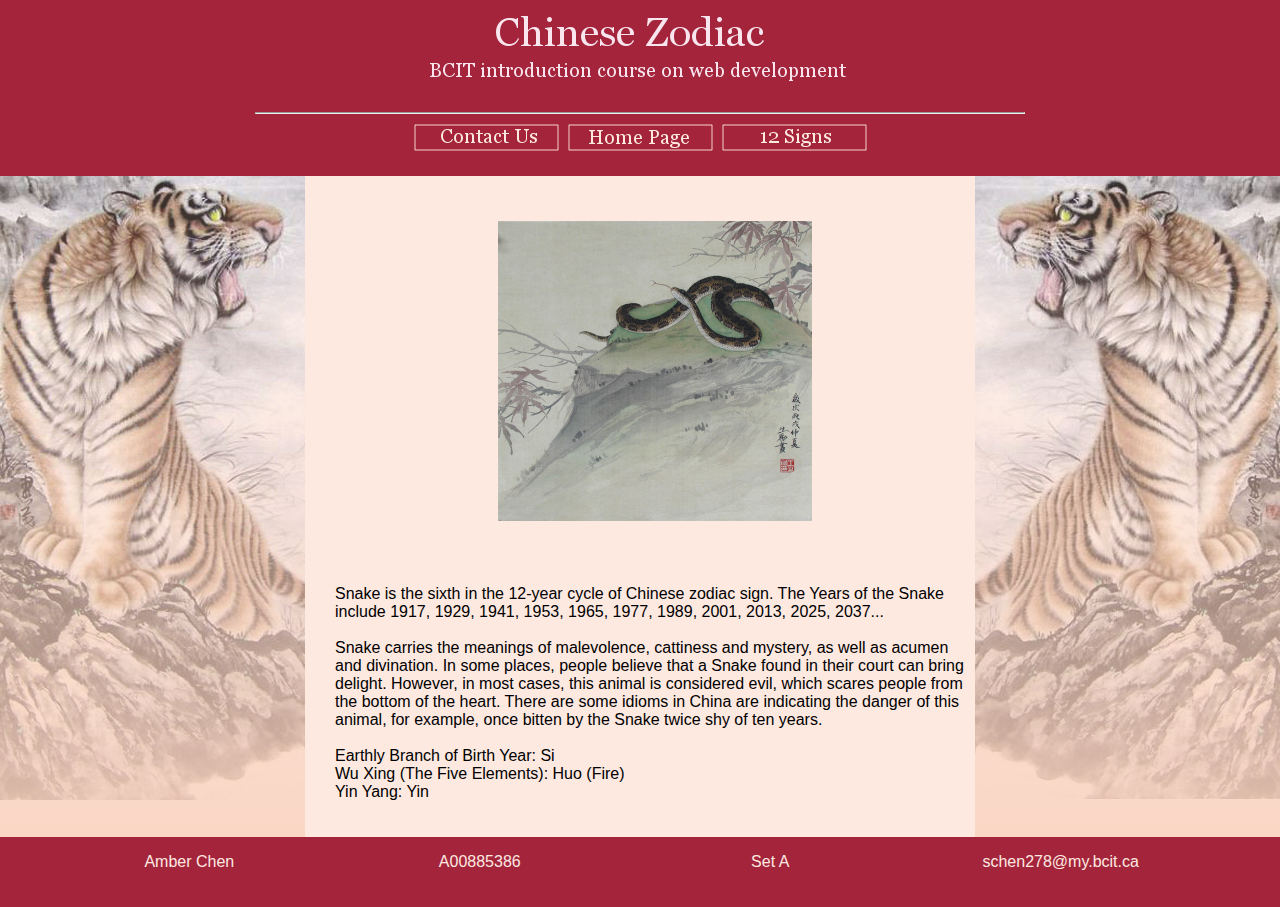
<file: snake.html>
<!DOCTYPE html> 
<html lang="en"> 
<head> 
    
    <title>Sixth Sign: Snake</title> 
    <meta charset="utf-8">
    <link rel="stylesheet" href="style/ChineseZodiac.css">
   
</head> 
<body> 
    <div>
        <a href="index.html"><img class="banner" src="images/ChineseZodiacBanner.png" alt="Zodiac Banner"></a>
        <br />
        <hr>
        <a href="contactus.html"><img  src="images/ContactUs.png" alt="contact us button"></a>
        <a href="index.html"><img  src="images/HomePage.png" alt="home page button"></a>
        <a href="12signs.html"><img  src="images/12signs.png" alt="12 signs button">  </a>
    </div>   

        <div class="container">
            <div class="display">
                <img  src="images/snake1.jpg" alt="snake">
                
            </div>
          <p>Snake is the sixth in the 12-year cycle of Chinese zodiac sign. The Years of the Snake include 1917, 1929, 1941, 1953, 1965, 1977, 1989, 2001, 2013, 2025, 2037...<br><br>Snake carries the meanings of malevolence, cattiness and mystery, as well as acumen and divination. In some places, people believe that a Snake found in their court can bring delight. However, in most cases, this animal is considered evil, which scares people from the bottom of the heart. There are some idioms in China are indicating the danger of this animal, for example, once bitten by the Snake twice shy of ten years.<br><br>Earthly Branch of Birth Year: Si<br>Wu Xing (The Five Elements): Huo (Fire)<br>Yin Yang: Yin</p>


        </div>
    <div>
        <footer>
                <p>Amber Chen</p>
                <p>A00885386</p>
                <p>Set A</p>
                <p><a href='&#109;ailt&#111;&#58;sc%&#54;8en%3&#50;78&#64;%6&#68;&#121;&#46;bci%74&#46;&#99;%61'>&#115;ch&#101;&#110;2&#55;8&#64;&#109;y&#46;bcit&#46;&#99;a</a></p>
            </footer>
    </div>
    
</body> 
</html>
</file>
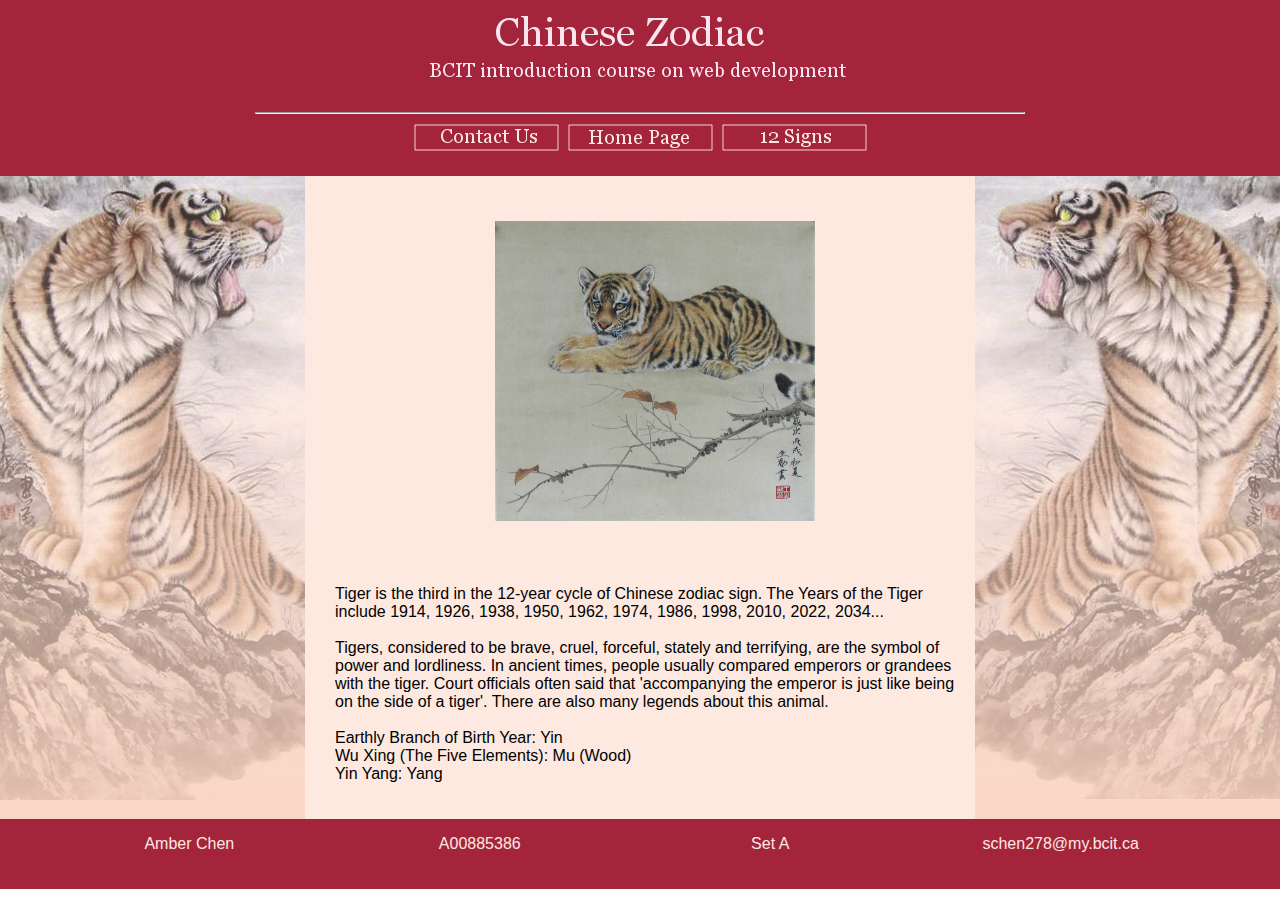
<file: tiger.html>
<!DOCTYPE html> 
<html lang="en"> 
<head> 
    
    <title>Third Sign: Tiger</title> 
    <meta charset="utf-8">
    <link rel="stylesheet" href="style/ChineseZodiac.css">
   
</head> 
<body> 
    <div>
        <a href="index.html"><img class="banner" src="images/ChineseZodiacBanner.png" alt="Zodiac Banner"></a>
        <br />
        <hr>
        <a href="contactus.html"><img  src="images/ContactUs.png" alt="contact us button"></a>
        <a href="index.html"><img  src="images/HomePage.png" alt="home page button"></a>
        <a href="12signs.html"><img  src="images/12signs.png" alt="12 signs button">  </a>
    </div>   

        <div class="container">
            <div class="display">
                <img  src="images/tiger1.jpg" alt="tiger">
                
            </div>
           <p>Tiger is the third in the 12-year cycle of Chinese zodiac sign. The Years of the Tiger include 1914, 1926, 1938, 1950, 1962, 1974, 1986, 1998, 2010, 2022, 2034...<br><br>Tigers, considered to be brave, cruel, forceful, stately and terrifying, are the symbol of power and lordliness. In ancient times, people usually compared emperors or grandees with the tiger. Court officials often said that 'accompanying the emperor is just like being on the side of a tiger'. There are also many legends about this animal.<br><br>Earthly Branch of Birth Year: Yin<br>Wu Xing (The Five Elements): Mu (Wood)<br>Yin Yang: Yang</p>

					

        </div>
    <div>
        <footer>
                <p>Amber Chen</p>
                <p>A00885386</p>
                <p>Set A</p>
                <p><a href='&#109;ailt&#111;&#58;sc%&#54;8en%3&#50;78&#64;%6&#68;&#121;&#46;bci%74&#46;&#99;%61'>&#115;ch&#101;&#110;2&#55;8&#64;&#109;y&#46;bcit&#46;&#99;a</a></p>
            </footer>
    </div>
    
</body> 
</html>
</file>
<file: style/ChineseZodiac.css>
/*
Colors
dark rice white: #F7E1D7
dark red: ##A4243B
rice white: #FEE9E1
mauve: #EDADB8
peachy orange: #FAD3C0
dark grey: #B09E99
*/



/*----------------GLOBAL STYLES                      */

body div{
    padding-bottom: 20px;
    background-color: #A4243B;
    text-align: center;
    width: 100%;
}
hr{
    background-color: #F7E1D7;
    width: 60%;
   
}
body {
    font-family: Arial, sans-serif;
    margin: 0;
    background: linear-gradient(rgba(250,211,192,0.0),rgba(250,211,192,1.0)), url(../images/tigerbg.jpg) no-repeat fixed top left, url(../images/tigerbg2.jpg) no-repeat fixed top right ;
    
}
.banner {
    padding-bottom: 10px;
}



/*-----------------------NAV----*/





.container {
    background-color: #FEE9E1;
    width: 50%;
    margin: auto;
    
    text-align: left;
    padding-left: 30px;
    
}
.ZodiacPic {
    max-width: 400px;
    background-color: #FEE9E1;
    margin: auto;
    padding-top: 30px;
    /*margin-top: 16px; */
}
.ZodiacPic img{
    max-height: 100px;
    max-width: 150px;
    padding: 5px;
}
.container img{
    max-width: 400px;
    background-color: #FEE9E1;
    margin: auto;
    padding-top: 30px;
    padding-bottom: 40px;
}
.container p{
    margin-top: 0;
}
.display {
    max-width: 400px;
    background-color: #FEE9E1;
    margin: auto;
    padding-top: 15px;
    
}
.display img{
    max-height: 300px;
    
}
/*-------------FORM----------------*/

.container table{
    padding: 100px 30px 200px 30px;       
    margin: auto;
    border-spacing: 20px;
}


.submitButton{
    background-color: #A4243B;
    color: #FEE9E1;
    border: #FEE9E1;
    padding: 5px 10px;
    border-radius: 5px;
}
.submitButton:hover {
    box-shadow: 0 12px 16px 0 rgba(0,0,0,0.24), 0 17px 50px 0 rgba(0,0,0,0.19);
}


/*----------------------footer-----------------*/

footer p{
    display:inline-block;
    color:  #FEE9E1;
    margin-right:30px;
    width: 20%;
}
footer a:link{
    color: #FEE9E1;
    text-decoration: none;
}
footer a:hover{
    color:deeppink;
    text-decoration: none
}
</file>
